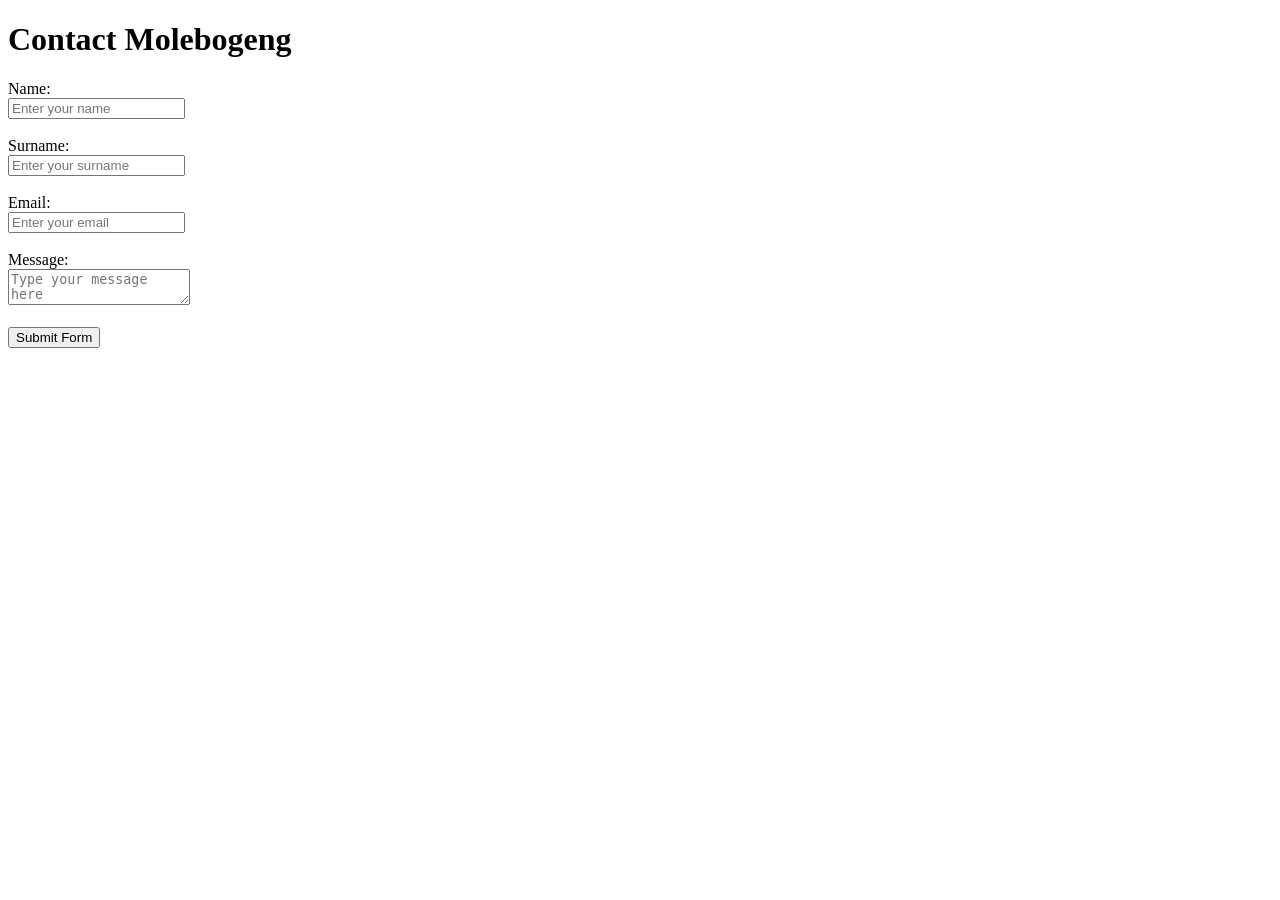
<file: Applications Dev/profile/profile/src/main/resources/static/index.html>
<!DOCTYPE html>
<html lang="en">
<head>
    <meta charset="UTF-8">
    <title>Molebogeng's Website</title>
</head>
<body>

<h1>Contact Molebogeng</h1>

<div>
    <label>Name:</label><br>
    <input type="text" id="userNameBox" placeholder="Enter your name">
</div>
<br>

<div>
    <label>Surname:</label><br>
    <input type="text" id="userSurnameBox" placeholder="Enter your surname">
</div>
<br>

<div>
    <label>Email:</label><br>
    <input type="email" id="userEmailBox" placeholder="Enter your email">
</div>
<br>

<div>
    <label>Message:</label><br>
    <textarea id="userMessageBox" placeholder="Type your message here"></textarea>
</div>
<br>

<button onclick="contactMe()">Submit Form</button>


<!-- We will print the backend's response here -->
<p id="response-text" style="color: orange;"></p>

<script>
    function contactMe() {
            const typedName = document.getElementById("userNameBox").value;
            const typedSurname = document.getElementById("userSurnameBox").value;
            const typedEmail = document.getElementById("userEmailBox").value;
            const typedMessage = document.getElementById("userMessageBox").value;

            const envelope = {
                name: typedName,
                surname: typedSurname,
                email: typedEmail,
                message: typedMessage
            };

            fetch('http://localhost:8080/contactMe', {
                method: 'POST',
                headers: {
                    'Content-Type': 'application/json'
                },
                body: JSON.stringify(envelope)
            })
            .then(response => response.text())
            .then(data => {
                // Print Java's "Success!" message onto the screen
                document.getElementById("response-text").innerText = data;

                // --- THE NEW TRICK: Clear the boxes! ---
                document.getElementById("userNameBox").value = "";
                document.getElementById("userSurnameBox").value = "";
                document.getElementById("userEmailBox").value = "";
                document.getElementById("userMessageBox").value = "";
            })
            .catch(error => {
                console.error("Error:", error);
            });
    }
</script>

</body>
</html>
</file>
